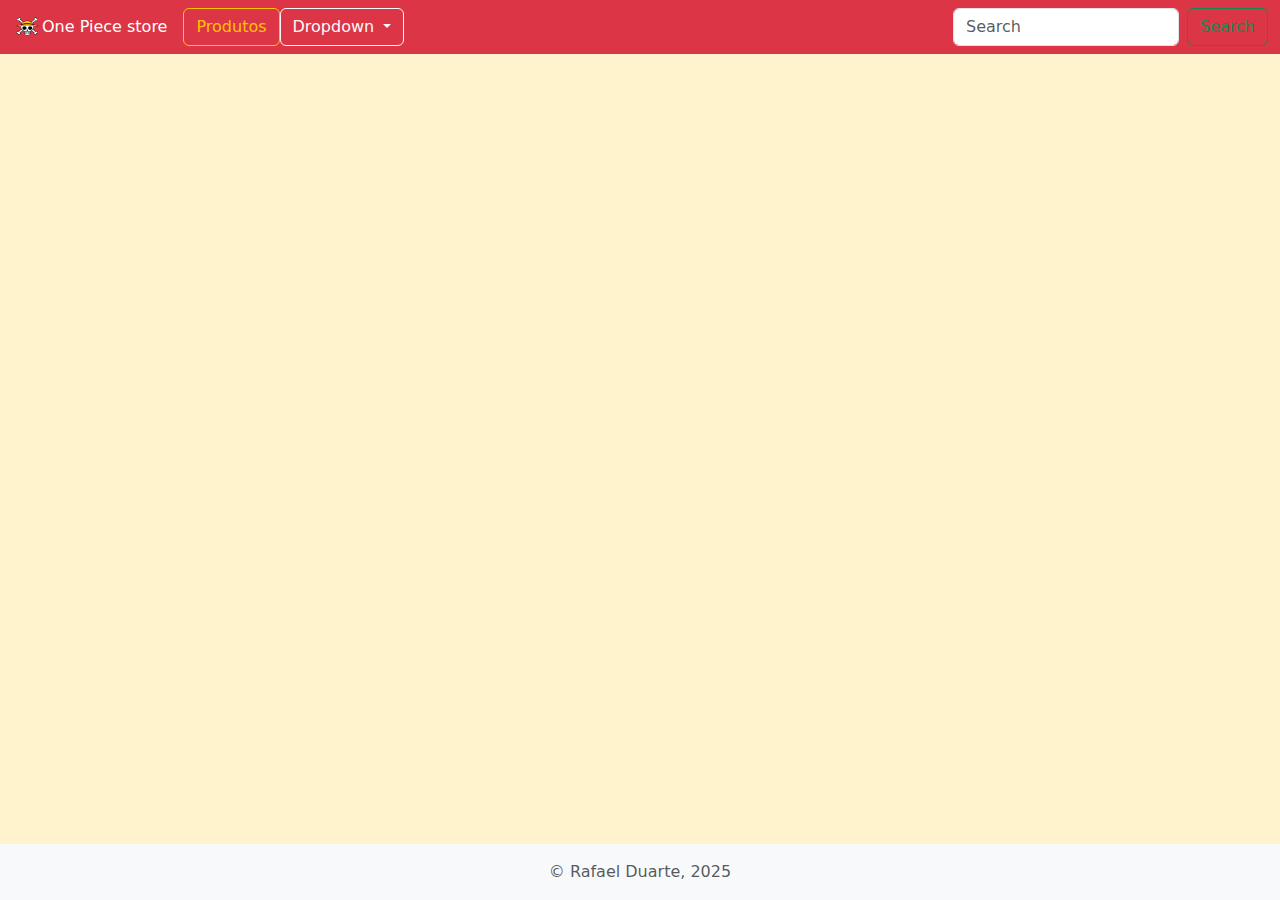
<file: 2ano2025-main/index.html>
<!DOCTYPE html>
<html lang="pt-br">
<head>
    <meta name="viewport" content="width=device-width, initial-scale=1.0">
    <meta charset="UTF-8">
    <title>One Piece store</title>
    <link rel="shortcut icon" type="image/png" href="img/imagess.png"/>
    <link rel="stylesheet" href="css/bootstrap.min.css">
    <style>
     html, body {
      min-height: 100vh;
      display: flex; 
      flex-direction: column;
      margin: 0;
     }
     main {
      flex: 1;
     }
     footer {
      width: 100%;
     }
    </style>
</head>
<body class="bg-warning-subtle"> 
    <header>
        <nav class="navbar navbar-expand-lg text-bg-danger">
          <div class="container-fluid">
            <img src="img/imagess.png" alt="One Piece" width="30" height="24"> One Piece store
            <a class="navbar-brand" href="index.html"> </a>
            <button class="navbar-toggler" type="button" data-bs-toggle="collapse" data-bs-target="#navbarSupportedContent" aria-controls="navbarSupportedContent" aria-expanded="false" aria-label="Toggle navigation">
              <span class="navbar-toggler-icon"></span>
            </button>
            <div class="collapse navbar-collapse" id="navbarSupportedContent">
              <ul class="navbar-nav me-auto mb-2 mb-lg-0">
                <li class="nav-item">
                  <a type="button" class="btn btn-outline-warning" href="/pages/produtos.html">Produtos</a>
                </li>
                <li class="nav-item dropdown">
                  <button type="button" class="btn btn-outline-light dropdown-toggle" data-bs-toggle="dropdown" aria-expanded="false">
                    Dropdown
                  </button>
                  <ul class="dropdown-menu">
                    <li><a class="dropdown-item" href="/pages/contatos.html">Contatos</a></li>
                    <li><a class="dropdown-item" href="#">Em Breve</a></li>
                    <li><hr class="dropdown-divider"></li>
                    <li><a class="dropdown-item" href="#">Em Breve</a></li>
                  </ul>
                </li>
              </ul>
              <form class="d-flex" role="search">
                <input class="form-control me-2" type="search" placeholder="Search" aria-label="Search">
                <button class="btn btn-outline-success" type="submit">Search</button>
              </form>
            </div>
          </div>
        </nav>
    </header>
        
    <main>

    </main>    
    
    <footer class="text-muted bg-light">
      <div>
        <p class="p-3 m-0 text-center container-fluid">&copy; Rafael Duarte, 2025</p>
      </div>
    </footer>


    <script src="js/bootstrap.bundle.min.js"></script>
</body>
</html>
</file>
